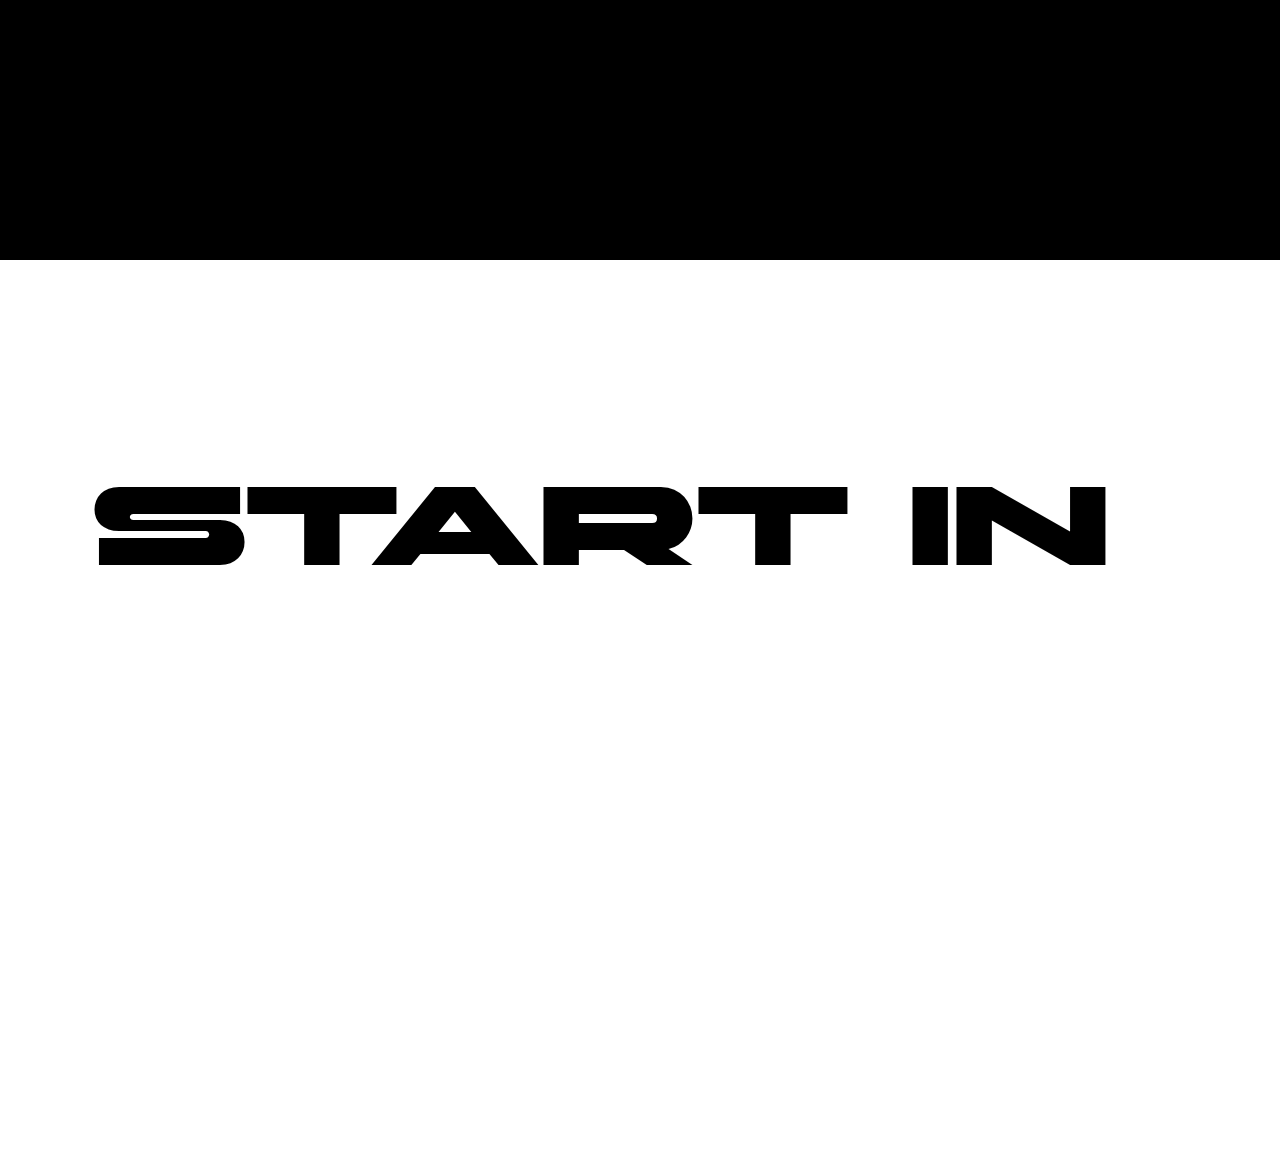
<file: src/index.html>
<!DOCTYPE html PUBLIC "-//W3C//DTD XHTML 1.0 Transitional//EN" "http://www.w3.org/TR/xhtml1/DTD/xhtml1-transitional.dtd">
<html xmlns="http://www.w3.org/1999/xhtml">
  <head>
    <meta http-equiv="content-type" content="text/html; charset=utf-8" />
    <title>Simon Ganter</title>
    <meta name="keywords" content="" />
    <meta name="description" content="" />
    <link href="Home.css" rel="stylesheet" type="text/css" />
    <script type="text/javascript" charset="utf-8">
      function get_user_name() {
        // This script finds the user name from the url and then replaces "IhrBenutzername" with the user name.
        if (
          document.getElementsByTagName("pre")[0] &&
          document
            .getElementsByTagName("pre")[0]
            ["className"].indexOf("username") == 0
        ) {
          path = window.location.pathname;
          if (path.indexOf("/student/") == 0) {
            user_name = path.substring(9);
          } else {
            user_name = path.substring(2);
          }
          user_name = user_name.substring(0, user_name.indexOf("/"));
          user_name = user_name + "/";

          pre_user =
            document.getElementsByTagName("pre")[0].firstChild.nodeValue;
          pre_user = pre_user.replace(/IhrBenutzername\//g, user_name);
          document.getElementsByTagName("pre")[0].firstChild.nodeValue =
            pre_user;
        }
      }
    </script>
  </head>

  <!DOCTYPE html>
  <html lang="en">
    <head>
      <meta charset="UTF-8" />
      <meta name="viewport" content="width=device-width, initial-scale=1.0" />
      <title>Custom Cursor Example</title>
    </head>
    <body>
      <div class="horizontal-scroll-container">
        <div class="dot"></div>
        <div class="cursor"></div>
        <div class="black-line"></div>
      </div>
      <div class="scroller-container">
        <div class="scroller">
          <div class="item">
            <h1 data-value="START IN">START IN</h1>
          </div>
          <div class="item">
            <div class="item-content">3</div>
          </div>
          <div class="item">
            <div class="item-content">2</div>
          </div>
          <div class="item">
            <div class="item-content">1</div>
          </div>
          <a href="Pages/SPages/shome.html" class="item">
            <div class="item-content">GO</div>
          </a>
        </div>
      </div>
      <script src="Home.js"></script>
    </body>
  </html>
</html>
</file>
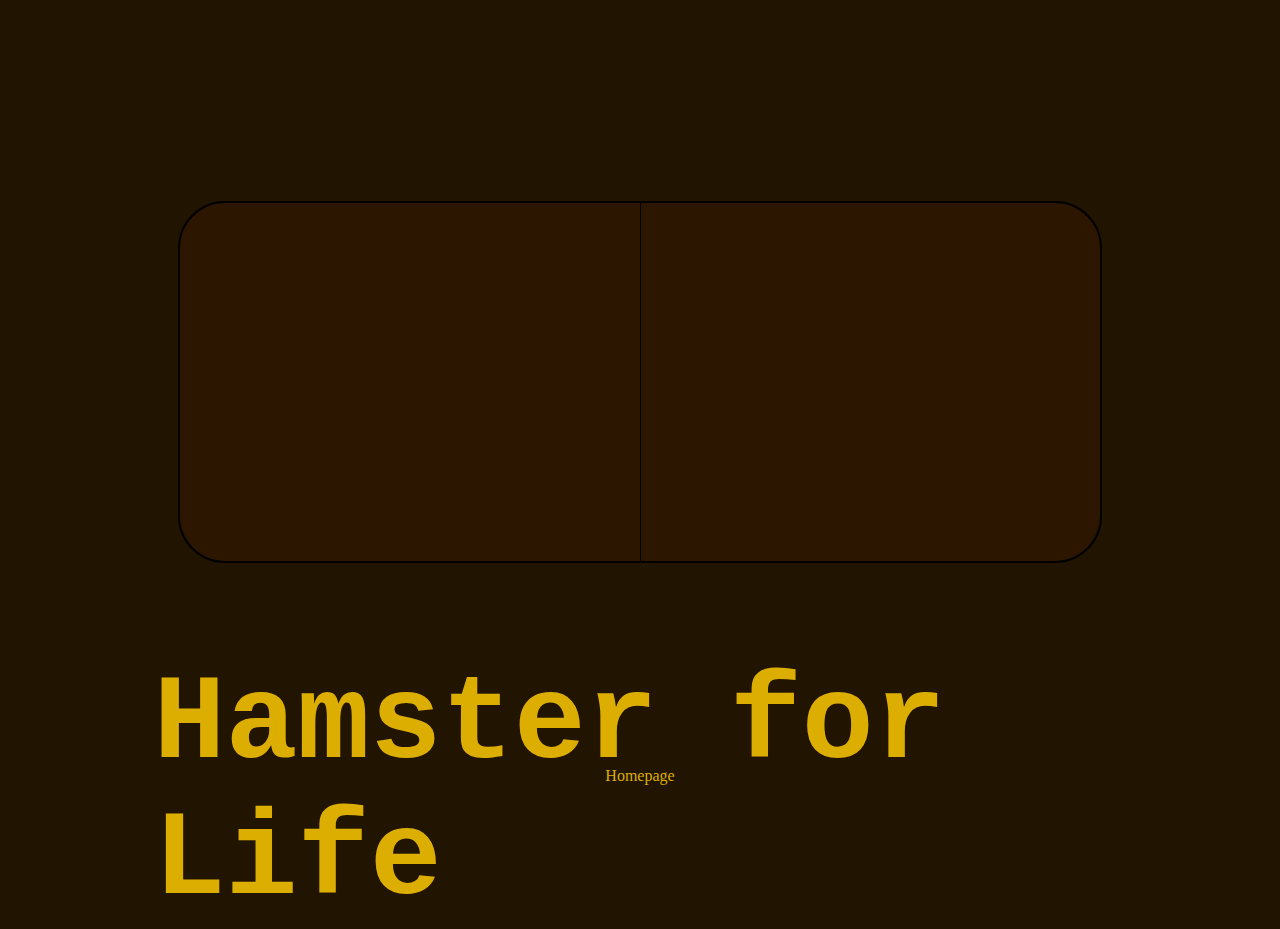
<file: src/Pages/FPages/fhome.html>
<!DOCTYPE html>
<html>
  <head>
    <title>Homepage Fernando Ott</title>
    <link href="fhome.css" rel="stylesheet" type="text/css" />
  </head>
  <body>
    <div class="Hamster">Hamster for Life</div>
    <div id="grid">
      <div class="left"></div>
      <div class="middle"></div>
      <div class="right"></div>
    </div>
    <a href="../../index.html">Homepage</a>
  </body>
</html>
</file>
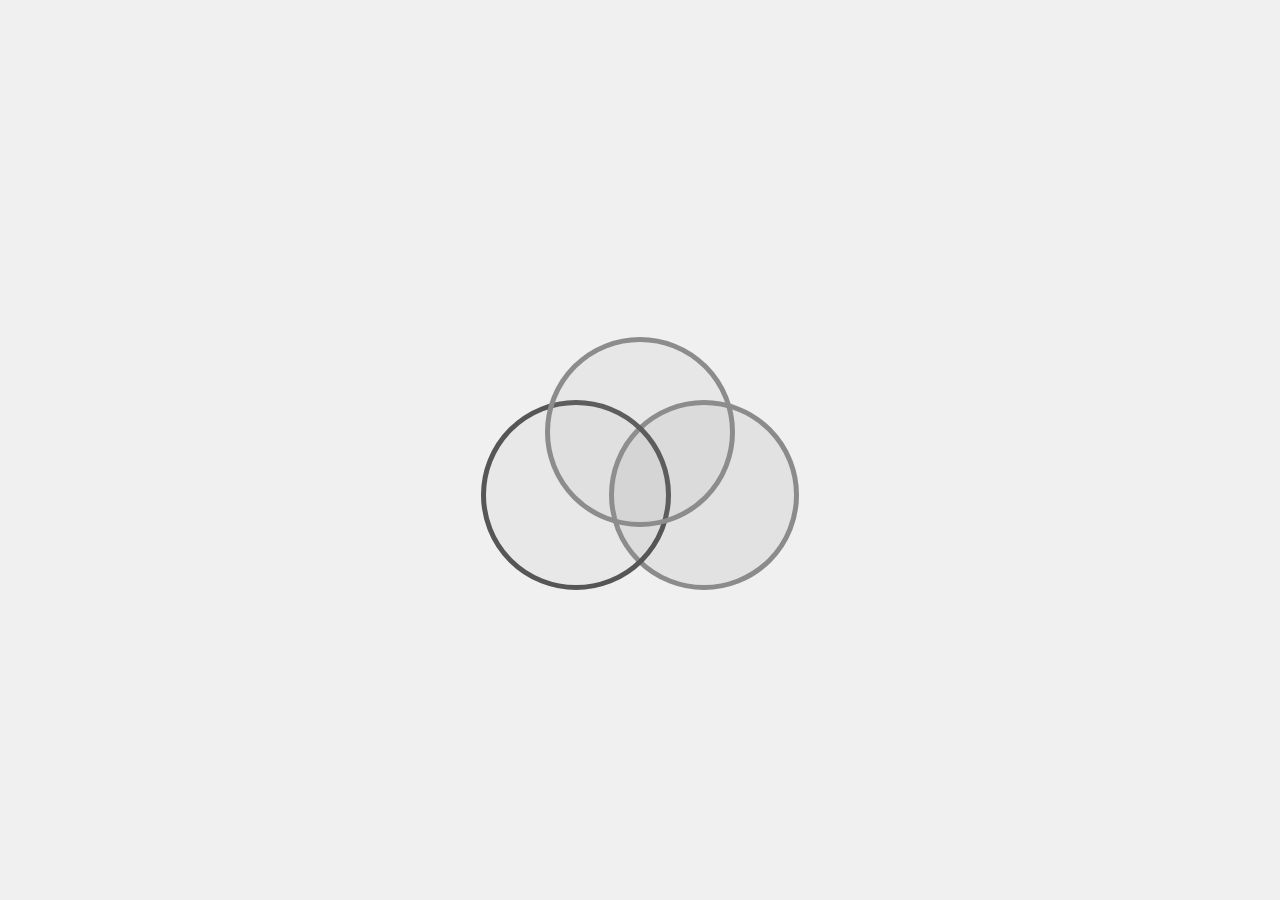
<file: src/Pages/SPages/shome.html>
<!DOCTYPE html>
<html>
    <head>
        <title>Homepage Simon Ganter</title>
        <link href="shome.css" rel="stylesheet" type="text/css" />
    </head>
    <body>
        <div class="circle_container">
            <a onclick="moveCircles()">
                <div class="circle circle1">
                    <div class="circle-text"></div>
                </div>
            </a>
            <a href="shiftingPage/shiftingPage.html">
                <div class="circle circle2">
                    <div class="circle-text"></div>
                </div>
            </a>
            <a href="shiftingPage/shiftingPage.html">
                <div class="circle circle3">
                    <div class="circle-text"></div>
                </div>
            </a>
        </div>
        <script src="shome.js"></script>
    </body>
</html>
</file>
<file: src/Home.css>
/** BASIC */

@font-face {
  font-family: "AKON";
  src: url("Fonts/AKONY/AKONY.ttf") format("truetype");
}

@font-face {
  font-family: "OBJEKTIV";
  src: url("../fonts/Trial_objektiv-1/TrialStaticFonts/ObjektivMk2_Trial_Bd.ttf")
    format("truetype");
}

/* CursorGrafik*/

body {
  cursor: none;
  margin: 0;
  padding: 0;
  height: 100vh;
  overflow: hidden;
}

.cursor {
  width: 30px;
  height: 30px;
  border: 1.5px solid #000000;
  border-radius: 20%;
  position: fixed;
  z-index: 5;
  pointer-events: none;
  opacity: 0;
  transition: transform 35ms ease-out;
}

.dot {
  width: 8px;
  height: 8px;
  background-color: #000000;
  border-radius: 50%;
  position: fixed;
  z-index: 5;
  pointer-events: none;
  opacity: 0;
}

body:hover .cursor,
body:hover .dot {
  opacity: 1;
}

a:hover {
  cursor: none;
}

/*Visual Linie*/

.black-line {
  width: 100vw; /* Full width of the viewport */
  height: 260px; /* Height of the line */
  background-color: #000000; /* Black color */
  pointer-events: none;
}

/* Horizontal Scroller*/

.scroller-container {
  height: 100vh;
  overflow-x: auto;
  overflow-y: hidden; /* Prevent vertical scrolling */
  white-space: nowrap;
  -webkit-overflow-scrolling: touch; /* For smooth scrolling on iOS */
}

.scroller {
  height: 100%;
}

/* styles.css */

.item {
  display: inline-block;
  width: 100vw; /* Full width of the viewport */
  height: 100vh; /* Full height of the viewport */
  background-color: #ffffff;
  line-height: 45vh; /* Center content vertically */
  box-sizing: border-box; /* Include border in width/height */
}

h1 {
  color: #000000;
  font-family: "AKON";
  text-align: left;
  margin-left: 7%;
  font-weight: 100;
  font-size: 7em;
}

/* Style for item content */
.item-content {
  color: #000000;
  font-family: "AKON";
  text-align: left;
  margin-left: 7%;
  font-weight: 100;
  font-size: 7em;
}

/* Style for the black line */

ul {
  margin-left: 0px;
  padding-left: 0px;
  list-style-type: none;
}

a {
  color: #000000;
}
</file>
<file: src/Pages/SPages/shome.css>
body {
    display: flex;
    justify-content: center;
    align-items: center;
    height: 100vh;
    margin: 0;
    background-color: #f0f0f0;
}

/** CIRCLE Container, links and classes*/
.circle_container{
    position: relative;
    width: 100%;
    height: 100%;
    display: flex;    
    justify-content: center;
    align-items: center;
    overflow: hidden;
}

.circle-link, .circle {
    display: flex;
    width: 20vmin;
    height: 20vmin;
    border: 5px solid #2228344f;
    border-radius: 50%;
    justify-content: center;
    align-items: center;
    position: absolute;
  }

.circle1 {
    border-color: rgb(140, 140, 140);
    background-color: rgba(153, 153, 153, 0.1);
    left: 50%;
    top: 48%;
    transform: translate(-50%, -50%);
    animation: moveCircle1 4s linear;
    z-index: 2;
}

  .circle2 {
    border-color: rgb(86, 86, 86);
    background-color: rgba(171, 171, 171, 0.1);
    left: 45%;
    top: 55%;
    transform: translate(-50%, -50%);
    /* animation: moveCircle2 4s linear; */
    z-index: 1;
  }

  .circle3 {
    border-color: rgb(139, 139, 139);
    background-color: rgba(109, 109, 109, 0.1);
    left: 55%;
    top: 55%;
    transform: translate(-50%, -50%);
    /* animation: moveCircle3 4s linear; */
    z-index: 0;
  }
  
  .circle-text {
    font-size: 1.5em;
    text-align: center;
  }

  a {
    display: block;
  }

  .circle:hover {
    background-color: #8398c237;
  }

  /** Animation */

  /** Move from Corner to mid*/

  .move1 {
    animation: moveCircle1 1s linear;
  }

  .move2 {
    animation: moveCircle2 1s linear;
  }

  .move3 {
    animation: moveCircle3 1s linear;
  }

  @keyframes moveCircle1 {
    0% {
        top: 20%;
        left: 50%;
    }
    100% {
        top: 48%;
        left: 50%;
    }
  }

  @keyframes moveCircle2 {
    0% {
        top: 80%;
        left: 20%;
    }
    100% {
        top: 55%;
        left: 45%;
    }
  }

  @keyframes moveCircle3 {
    0% {
        top: 80%;
        left: 70%;
    }
    100% {
        top: 55%;
        left: 55%;
    }
  }
</file>
<file: src/Pages/FPages/fhome.css>
/* General Reset and Box Sizing */
body,
html {
  padding: 0;
  margin: 0;
  box-sizing: border-box;
}

/* Transition for specific elements */
#grid,
.left,
.right,
.middle {
  transition: 0.8s ease;
}

/* Body styling */
body {
  min-height: 100vh;
  display: grid;
  place-items: center;
  gap: 4rem;
  background: #211400;
}

/* Grid container styling */
#grid {
  position: relative; /* Change to absolute or fixed if needed */
  top: 15%; /* Adjust as needed */
  left: 0%; /* Adjust as needed */
  width: calc(100% - 40vmin);
  aspect-ratio: 18 / 7;
  background: rgb(45, 22, 0);
  display: grid;
  grid-template-columns: 1fr 0fr 1fr;
  place-items: center;
  outline: 2px solid #000000;
  border-radius: 5vmin;
  overflow: hidden;
}

/* Section styling within the grid */
.left,
.right,
.middle {
  width: 100%;
  height: 100%;
  background-size: cover;
  background-position: center;
  transform-origin: center;
}

.left {
  background-image: url("https://assets.codepen.io/4787486/hamster-3.jpg");
  border-right: 1px solid #000000;
}

.middle {
  font-size: 0rem;
  background-image: url("https://assets.codepen.io/4787486/hamster-4.jpg");
}

.right {
  background-image: url("https://assets.codepen.io/4787486/hamster-2.jpg");
  border-left: 1px solid #000000;
}

#grid:hover {
  grid-template-columns: 0fr 1fr 0fr;
}

/* Specific Hamster styling */
.Hamster {
  position: absolute;
  top: 73%;
  left: 12%;
  z-index: 5;
  color: #ddae02;
  font-family: "Courier New", Courier, monospace;
  font-size: 7.5em;
  font-weight: 600;
}

/* Ensure the list and link are not affected by .Hamster styles */
li {
  list-style: none;
  margin-top: 200px;
}

a {
  text-decoration: none;
  color: #ddae02;
  font-size: 1em;
}
</file>
